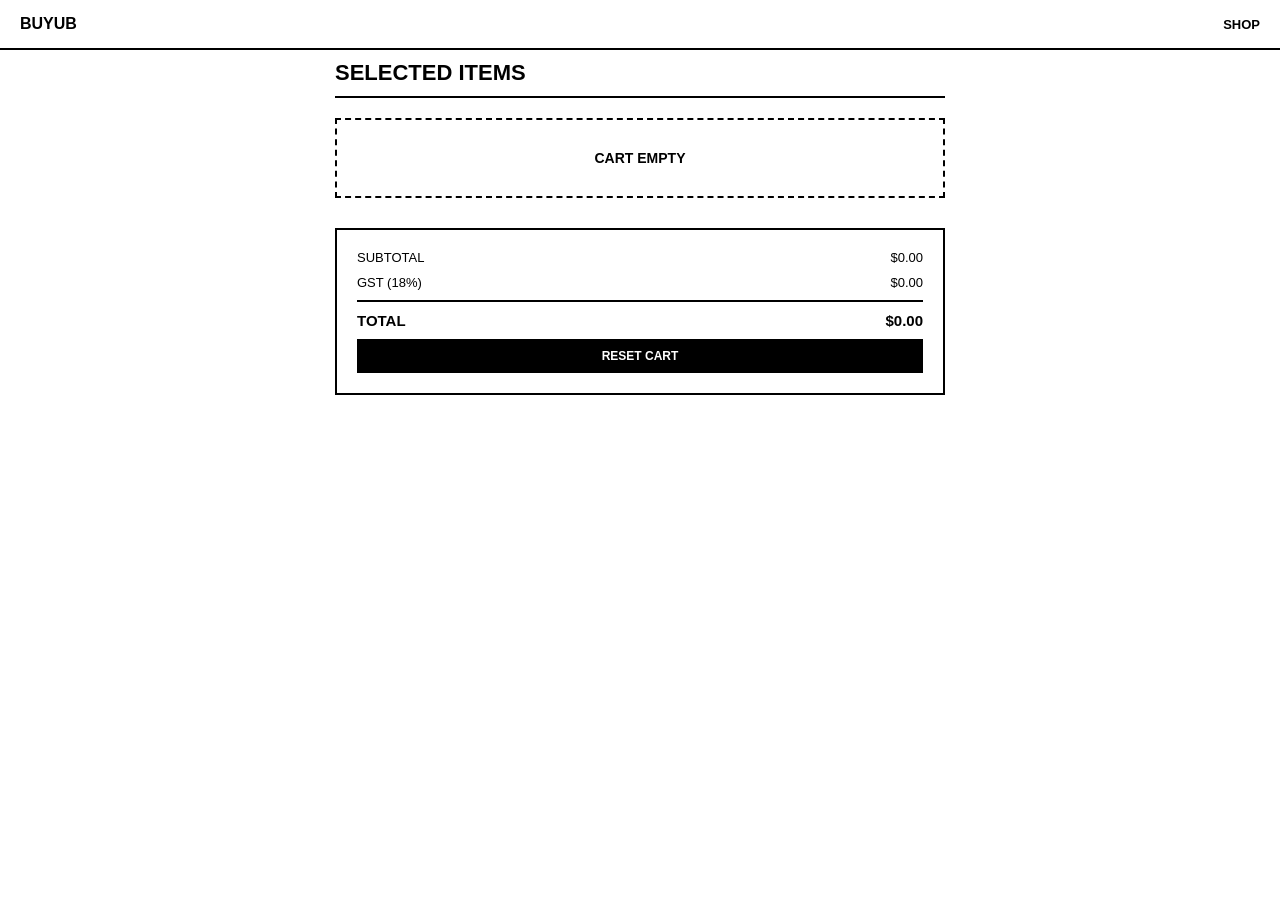
<file: cart.html>
<!DOCTYPE html>
<html lang="en">
<head>
    <meta charset="UTF-8">
    <meta name="viewport" content="width=device-width, initial-scale=1.0">
    <title>CART - BUYUB</title>
    <link rel="stylesheet" href="style.css">
</head>
<body>
    <nav class="nav">
        <div class="logo"><a href="shopping.html">BUYUB</a></div>
        <div class="links">
            <a href="shopping.html">SHOP</a>
        </div>
    </nav>

    <main class="cart-box">
        <h1>SELECTED ITEMS</h1>
        <div id="list"></div>
        <div class="total-box">
            <div class="line"><span>SUBTOTAL</span><span id="sub">$0.00</span></div>
            <div class="line"><span>GST (18%)</span><span id="gst">$0.00</span></div>
            <div class="line total-line"><span>TOTAL</span><span id="total">$0.00</span></div>
            <button class="clear-btn" onclick="resetCart()">RESET CART</button>
        </div>
    </main>
<script src="script.js"></script>
</body>
</html>
</file>
<file: style.css>
* {
    margin: 0;
    padding: 0;
    box-sizing: border-box;
    font-family: sans-serif;
    border-radius: 0 !important;
}

html {
    scroll-behavior: smooth;
    background-color: #ffffff;
    color: #000000;
}

body {
    min-height: 100vh;
    display: flex;
    flex-direction: column;
}

.nav {
    position: fixed;
    top: 0;
    left: 0;
    width: 100%;
    height: 50px;
    background: #ffffff;
    border-bottom: 2px solid #000000;
    display: flex;
    justify-content: space-between;
    align-items: center;
    padding: 0 20px;
    z-index: 1000;
}

.logo a {
    font-size: 16px;
    font-weight: bold;
    color: #000000;
    text-decoration: none;
}

.links {
    display: flex;
    gap: 20px;
    align-items: center;
}

.links a, .menu-btn {
    background: none;
    border: none;
    color: #000000;
    font-size: 13px;
    font-weight: bold;
    text-decoration: none;
    cursor: pointer;
}

/* Hidden input controller for pure CSS menu toggle */
.menu-checkbox {
    display: none;
}

.drop {
    position: absolute;
    top: 48px;
    right: 0;
    width: 200px;
    background: #ffffff;
    border-left: 2px solid #000000;
    border-bottom: 2px solid #000000;
    display: flex;
    flex-direction: column;
    max-height: 0;
    overflow: hidden;
    transition: max-height 0.4s ease-in-out;
}

/* Triggers layout window state cleanly without script events */
.menu-checkbox:checked ~ .drop {
    max-height: 500px;
}

.drop a {
    color: #000000;
    text-decoration: none;
    padding: 12px 20px;
    font-size: 12px;
    font-weight: bold;
    border-bottom: 1px solid #000000;
}

.drop a:hover {
    background: #000000;
    color: #ffffff;
}

.main {
    margin-top: 50px;
    flex: 1;
}

.screen {
    width: 100%;
    height: calc(100vh - 50px);
    border-bottom: 2px solid #000000;
    display: flex;
    justify-content: center;
    align-items: center;
    padding: 40px;
}

/* FIXED: Reconfigured to display text directly within the viewport boundaries */
.hero {
    flex-direction: column;
    justify-content: center;
    align-items: flex-start;
    padding-left: 8%;
    padding-right: 8%;
}

.hero-sub {
    color: #808080;
    font-size: 4vw; /* Fluid scaling layout */
    font-weight: bold;
    line-height: 1;
    margin-bottom: 5px;
    letter-spacing: -1px;
}

.hero-main {
    color: #000000;
    font-size: 9vw; /* Large architectural font scaling */
    font-weight: bold;
    line-height: 0.9;
    letter-spacing: -4px;
}

.text-screen {
    flex-direction: column;
    text-align: center;
}

.text-screen h2 {
    font-size: 24px;
    margin-bottom: 20px;
}

.text-screen p {
    max-width: 500px;
    line-height: 1.6;
    font-size: 13px;
}

.grid {
    display: flex;
    flex-direction: column;
    width: 100%;
    height: 100%;
    max-width: 1000px;
    justify-content: center;
    gap: 40px;
}

.card {
    display: flex;
    width: 100%;
    height: 40%;
    align-items: center;
}

.img {
    width: 35%;
    height: 100%;
    border: 2px solid #000000;
    display: flex;
    justify-content: center;
    align-items: center;
    font-size: 20px;
    font-weight: bold;
    background: #ffffff;
    overflow: hidden; /* Stops image corners from bleeding past border layouts */
}

/* FIXED: Ensures the blank image targets fill out the grid frames cleanly */
.img img {
    width: 100%;
    height: 100%;
    object-fit: cover;
    display: block;
}

.info {
    width: 65%;
    padding-left: 40px;
    display: flex;
    flex-direction: column;
    justify-content: center;
    align-items: flex-start;
    gap: 12px;
}

.info h2 {
    font-size: 22px;
}

.info p {
    font-size: 13px;
    color: #404040;
    max-width: 450px;
    line-height: 1.4;
}

.price {
    font-size: 18px;
    font-weight: bold;
}

.btn, .clear-btn {
    background: #000000;
    color: #ffffff;
    border: none;
    padding: 10px 24px;
    font-size: 12px;
    font-weight: bold;
    cursor: pointer;
}

.btn:hover, .clear-btn:hover {
    background: #ffffff;
    color: #000000;
    outline: 2px solid #000000;
}

.cart-box {
    max-width: 650px;
    margin: 40px auto;
    padding: 20px;
    width: 100%;
}

.cart-box h1 {
    font-size: 22px;
    border-bottom: 2px solid #000000;
    padding-bottom: 10px;
    margin-bottom: 20px;
}

.cart-row {
    border: 2px solid #000000;
    padding: 12px 20px;
    display: flex;
    justify-content: space-between;
    align-items: center;
    margin-bottom: 10px;
    font-size: 14px;
}

.cart-row button {
    background: none;
    border: 1px solid #000000;
    padding: 2px 8px;
    margin-left: 15px;
    cursor: pointer;
}

.empty {
    text-align: center;
    padding: 30px;
    border: 2px dashed #000000;
    font-weight: bold;
    font-size: 14px;
}

.total-box {
    border: 2px solid #000000;
    padding: 20px;
    margin-top: 30px;
    display: flex;
    flex-direction: column;
    gap: 10px;
}

.line {
    display: flex;
    justify-content: space-between;
    font-size: 13px;
}

.total-line {
    border-top: 2px solid #000000;
    padding-top: 10px;
    font-weight: bold;
    font-size: 15px;
}
</file>
